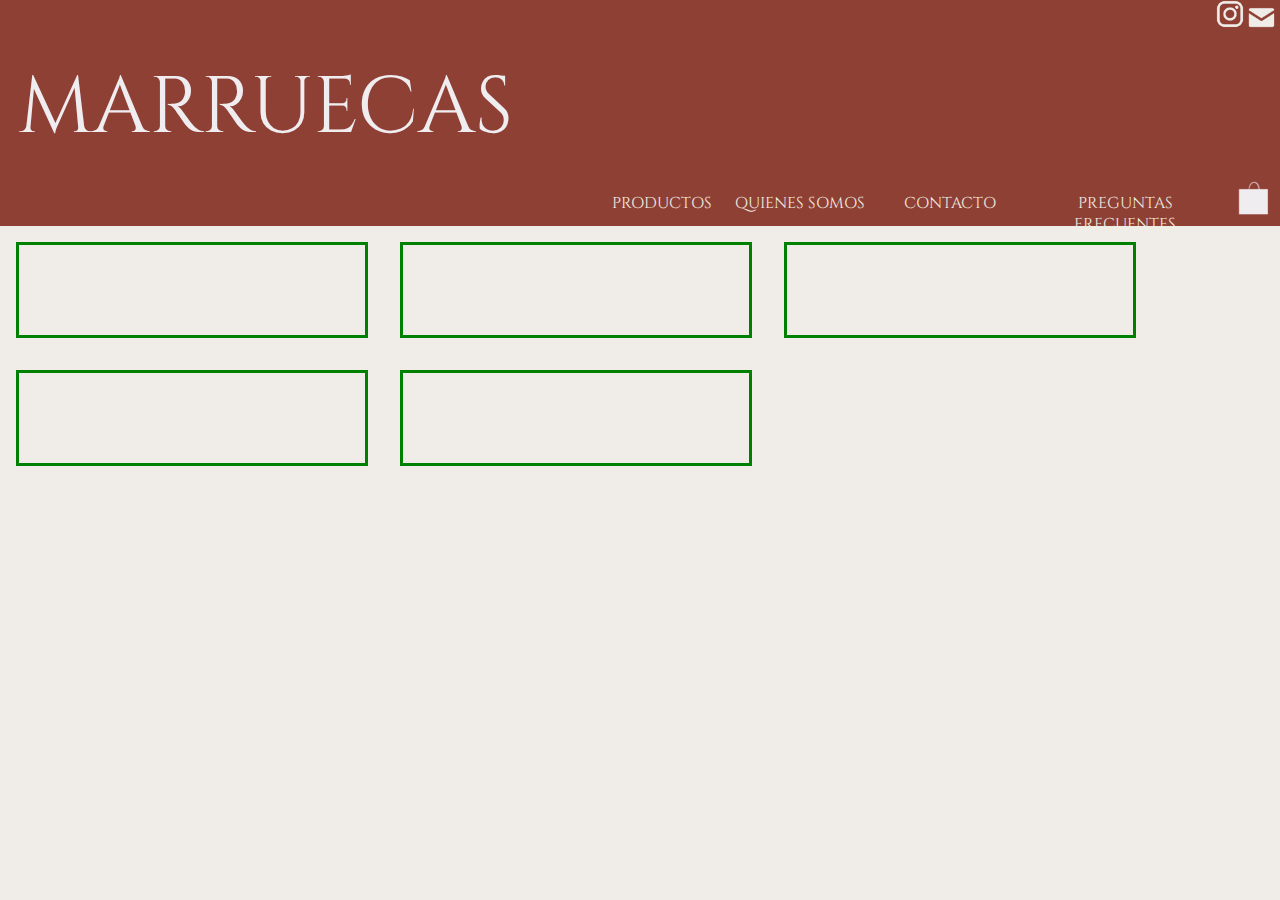
<file: index.html>
<!DOCTYPE html>
<html>
<head>
	<meta charset="utf-8">
	<meta name="viewport" content="width=device-width, user-scalable=no">
	<meta name="description" content="Tienda online oficial de Marruecas. Ropa interior y lencería">
	<meta name="keywords" content="ropa interior, corpiño, corpiños, bombachas, colaless, lencería, ">
	<title>Marruecas Grid</title>
	<link rel="stylesheet" type="text/css" href="css/style.css">
</head>
<body>

	<header>

		<div class="redesheader">
			<a href="https://www.instagram.com/marrueca/"><img src="multimedia/instagram2.png"></a>
			<a><img src="multimedia/mail.png"></a>
		</div>

		<h1><a href="index.html">Marruecas</a></h1>

		<nav>
			<ul>
				<li><a href="secciones/Productos.html">Productos</a></li>
				<li><a href="secciones/quienesomos.html">Quienes somos</a></li>
				<li><a href="secciones/contacto.html">Contacto</a></li>
				<li><a href="secciones/preguntas.html">Preguntas Frecuentes</a></li>
			</ul>
		</nav>
		
		<div class="carritodiv"><a href="secciones/carrito.html"><img src="multimedia/carrito.png" class="carritoimagen"></a></div>

	</header>

	<main>
		<section>

		</section>
		<section>

		</section>
		<section>

		</section>
		<section>

		</section>
		<section>
			
		</section>
	</main>

<!--	<main>

	<section class="mainSinColor">
		<p>novedades</p>
		<a href="secciones/productos.html"><img src="multimedia/foto2.jpg"></a>
		<p>back to basics</p>
	</section>

	<section class="mainColor">
		<img src="multimedia/foto1.jpg">
	</section>

	<section class="mainCuotas">
		<p>Hasta 3 cuotas sin interes.</p>
		<p>Envío gratis a partir de compras mayores a $3000</p> 
	</section>
	
	<section class="mainCarousel">
		<img src="multimedia/conjuntoamy.jpg" alt="">
	</section>

	</main>

	<footer class="footinicio">
		<div class="mail">
			<img src="multimedia/mail.png">
			<input type="submit" class="form-control" id="email" placeholder="Recibí todas las novedades" name="email">
			<input class="btn btn-primary" type="submit" value="Enviar" id="formucentrodos">
		</div>
		<div class="instagram">
		<p>Seguinos en instagram y enterate de todas las novedades</p>
		<a href="https://www.instagram.com/marrueca/"><img src="multimedia/instagram2.png"></a>
		</div>
		<nav>
			<ul>
				<li><a href="secciones/Productos.html">Productos</a></li>
				<li><a href="secciones/quienesomos.html">Quienes somos</a></li>
				<li><a href="secciones/contacto.html">Contacto</a></li>
				<li><a href="secciones/preguntas.html">Preguntas Frecuentes</a></li>
			</ul>
		</nav>
	</footer>

	
<script src="https://cdn.jsdelivr.net/npm/bootstrap@5.0.0-beta1/dist/js/bootstrap.bundle.min.js" integrity="sha384-ygbV9kiqUc6oa4msXn9868pTtWMgiQaeYH7/t7LECLbyPA2x65Kgf80OJFdroafW" crossorigin="anonymous"></script>
<script src="js/main.js"></script>
<script src="js/jquery-3.5.1.js"></script>
</body>
</html>
</file>
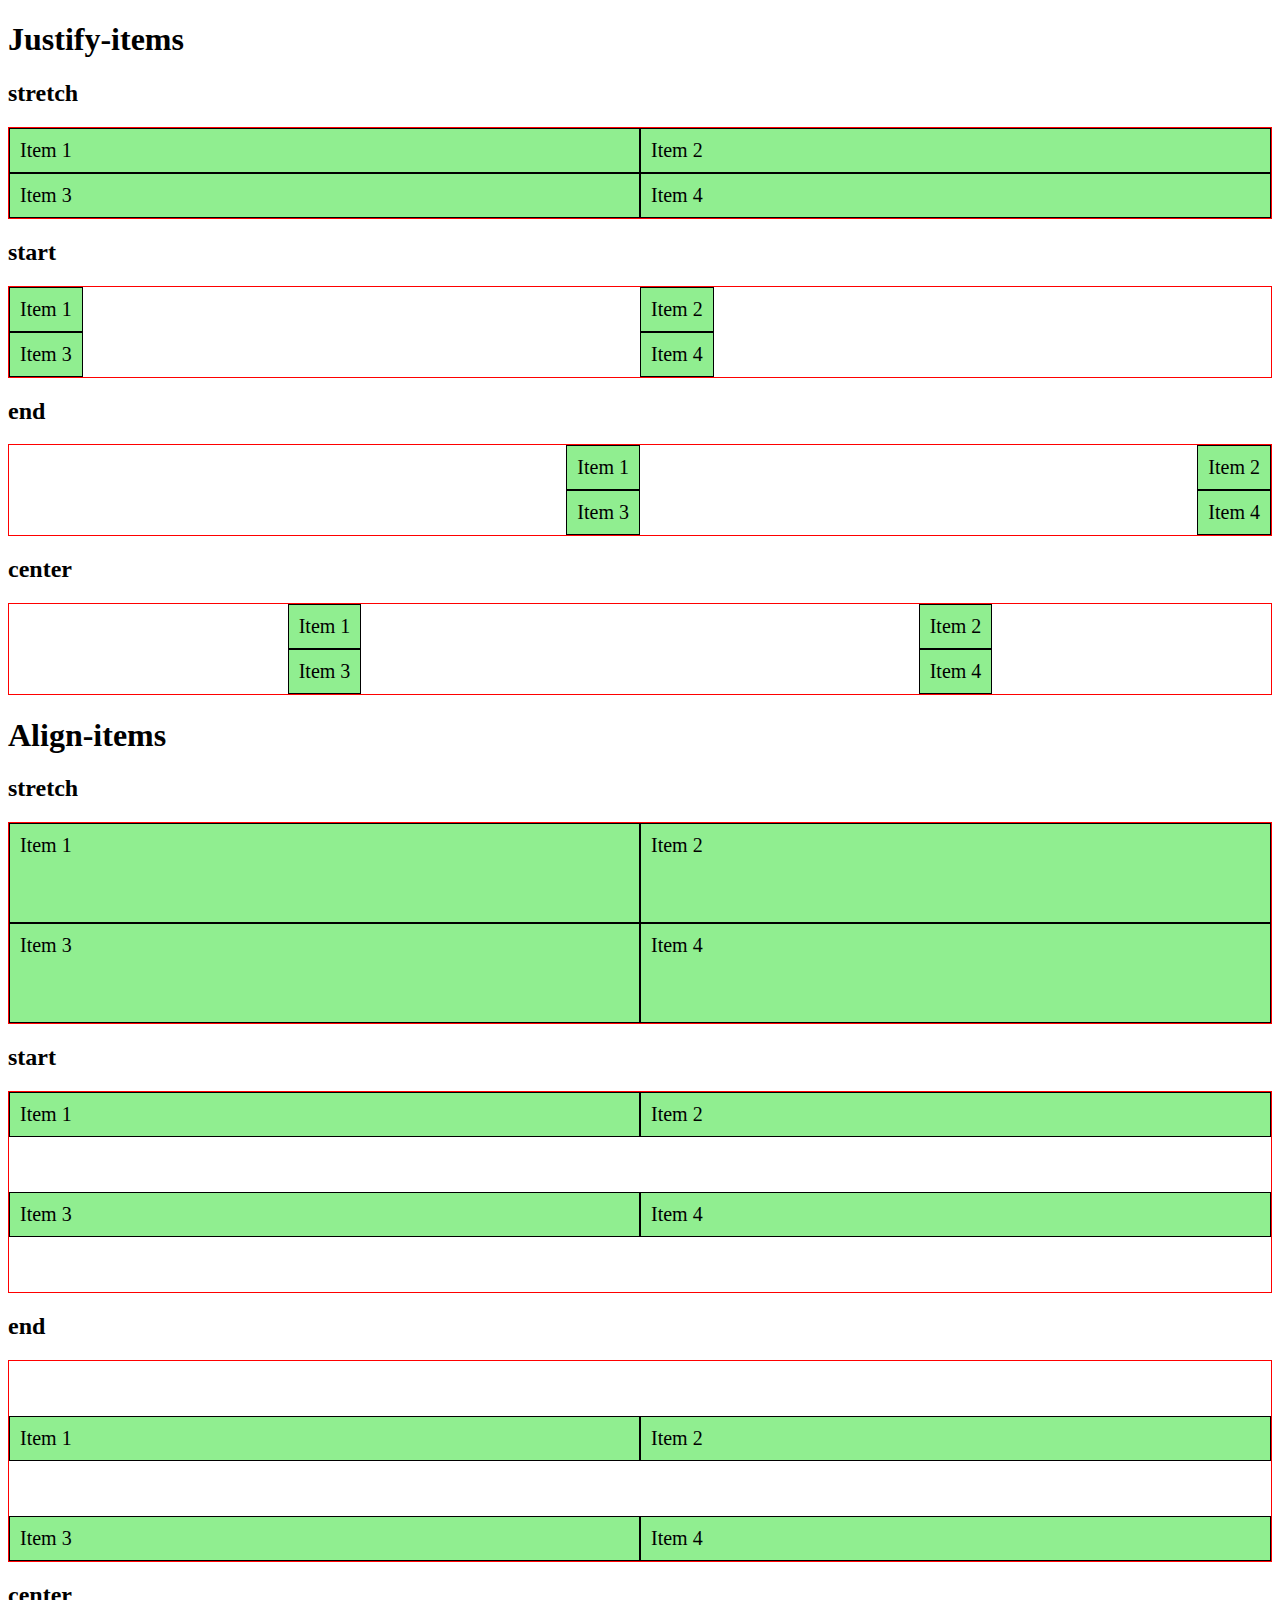
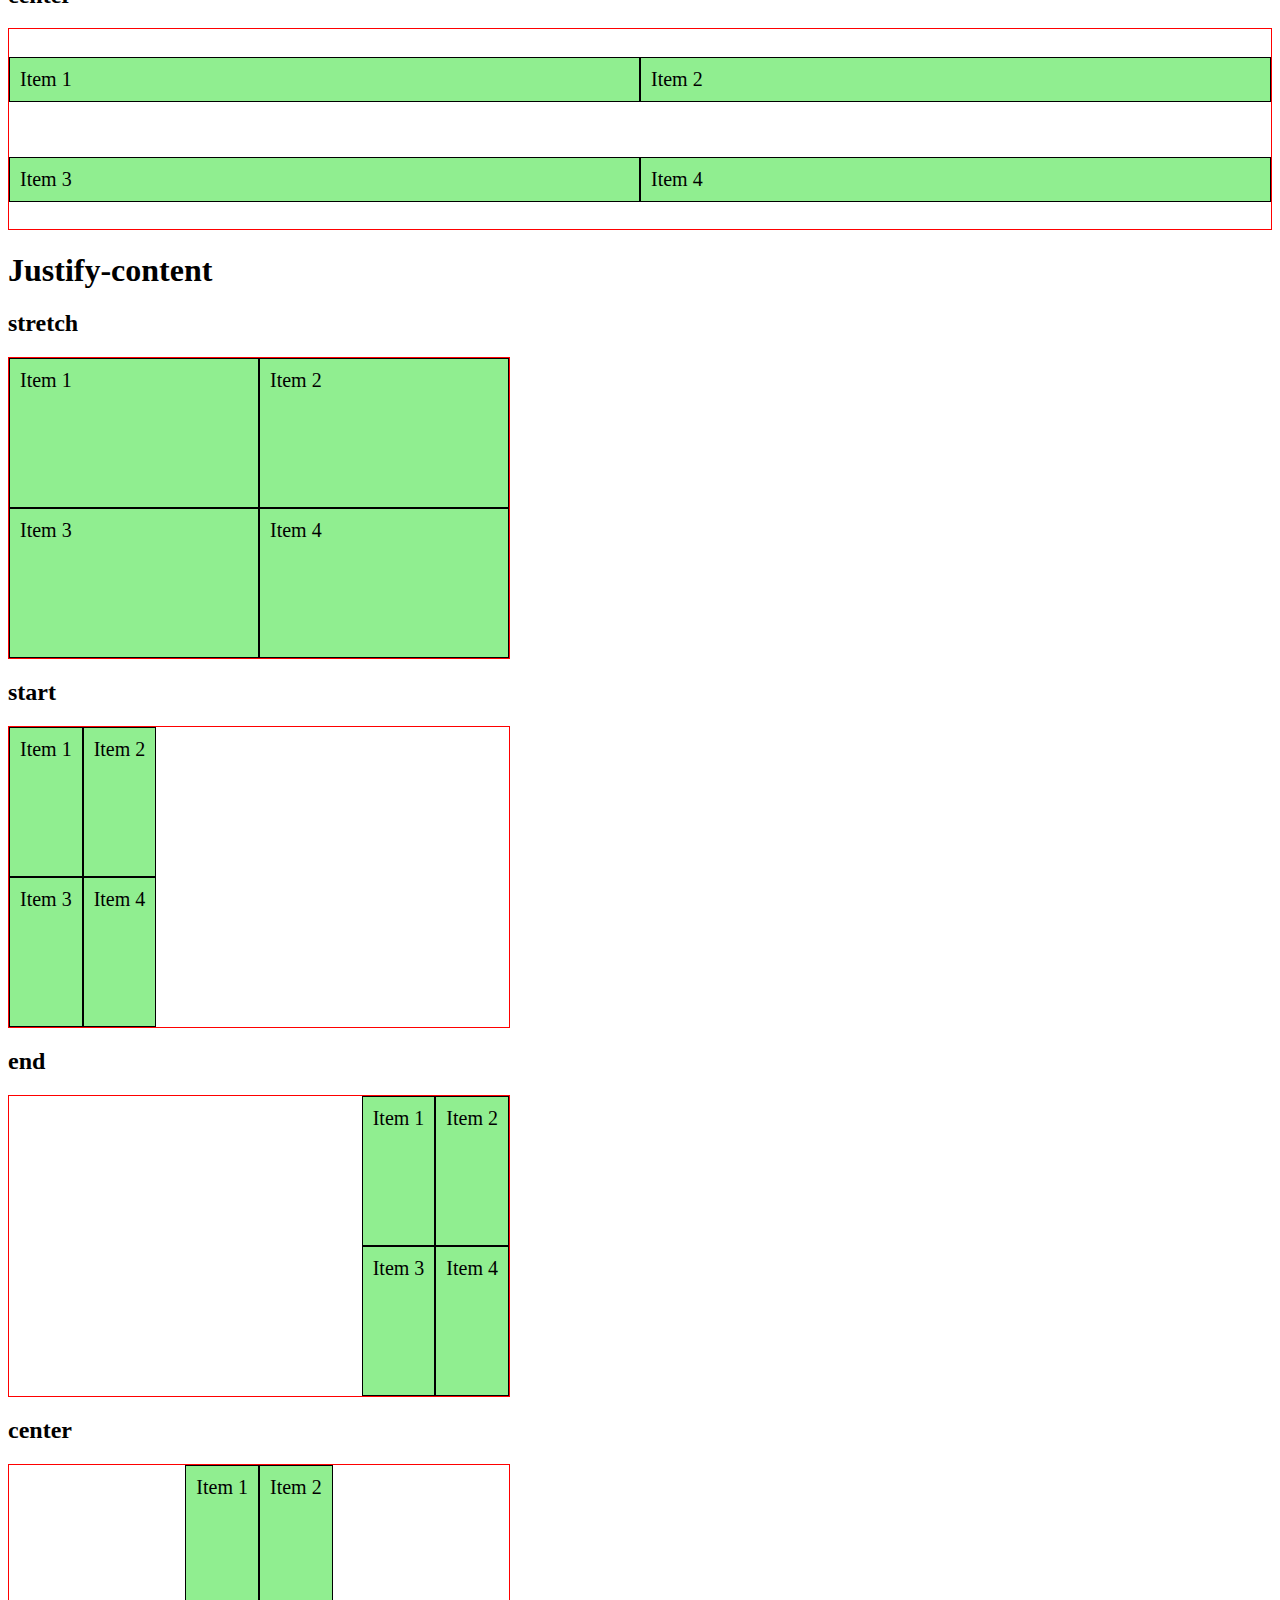
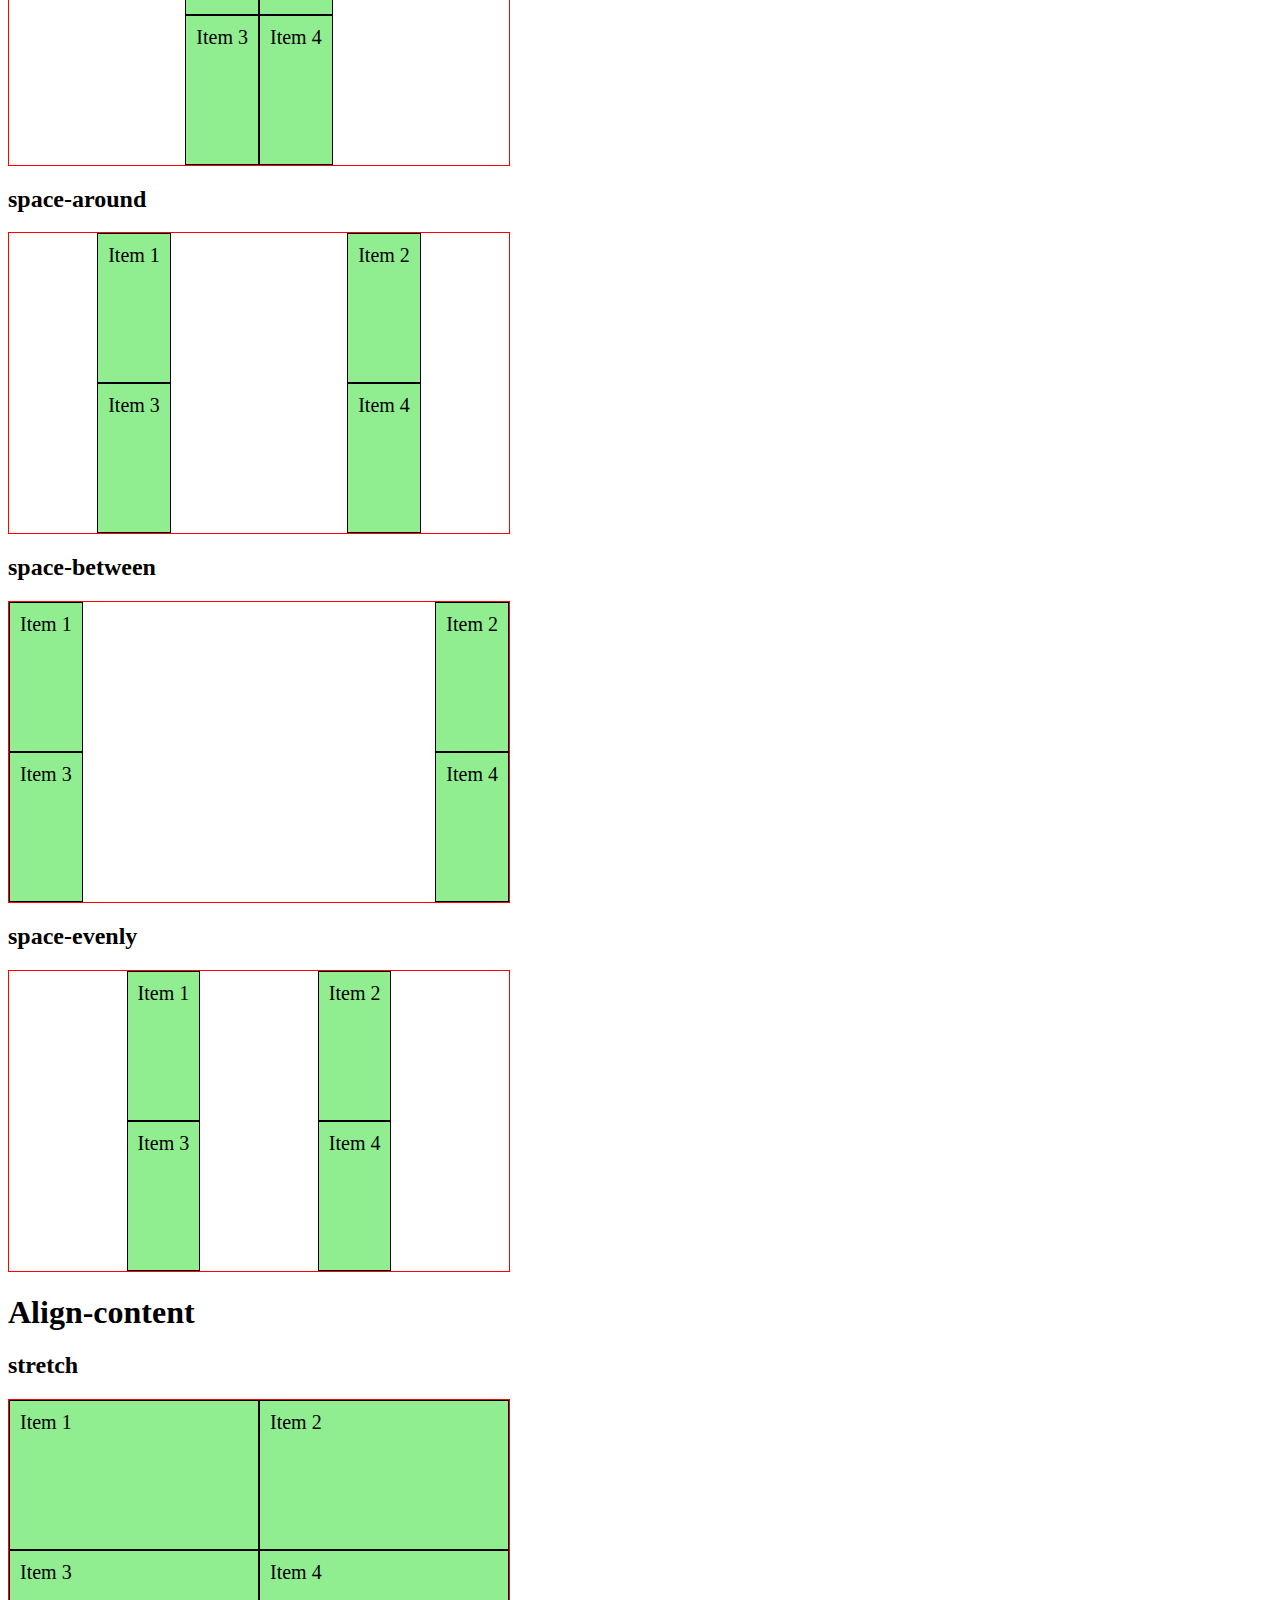
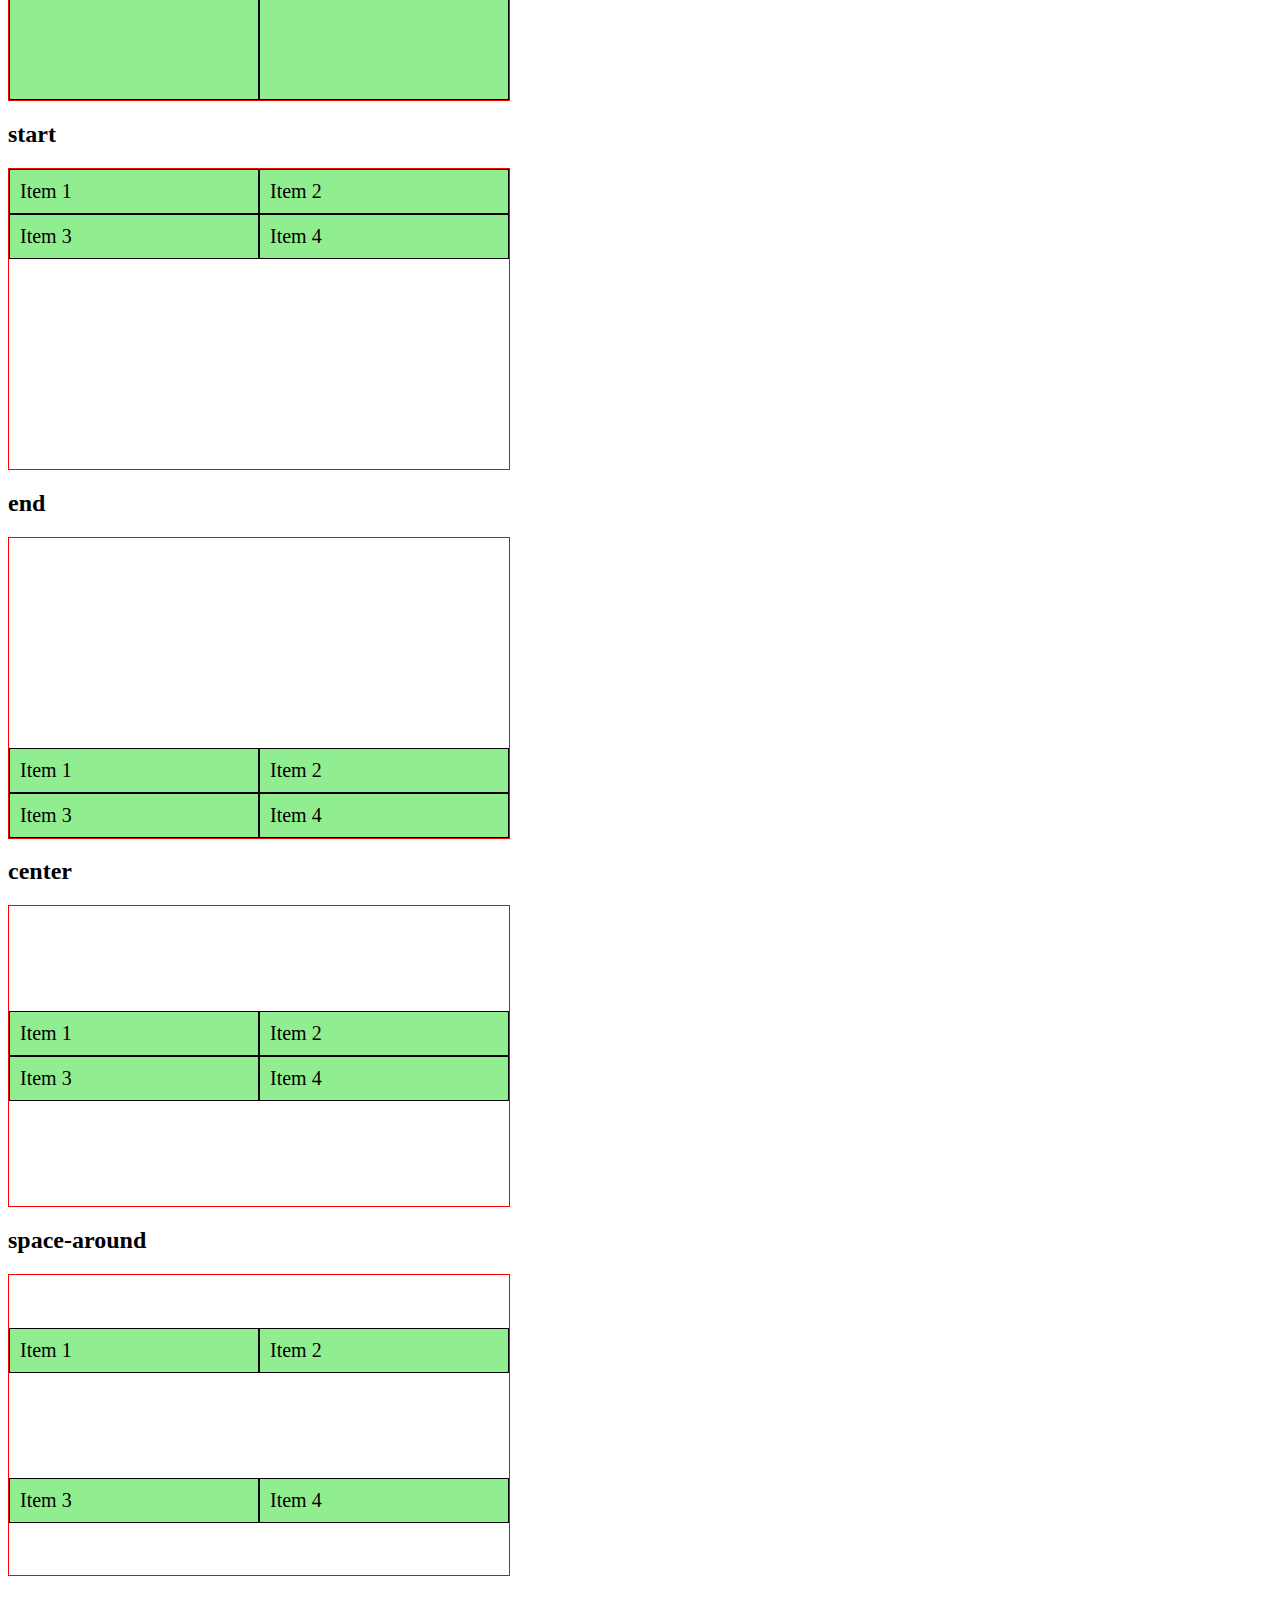
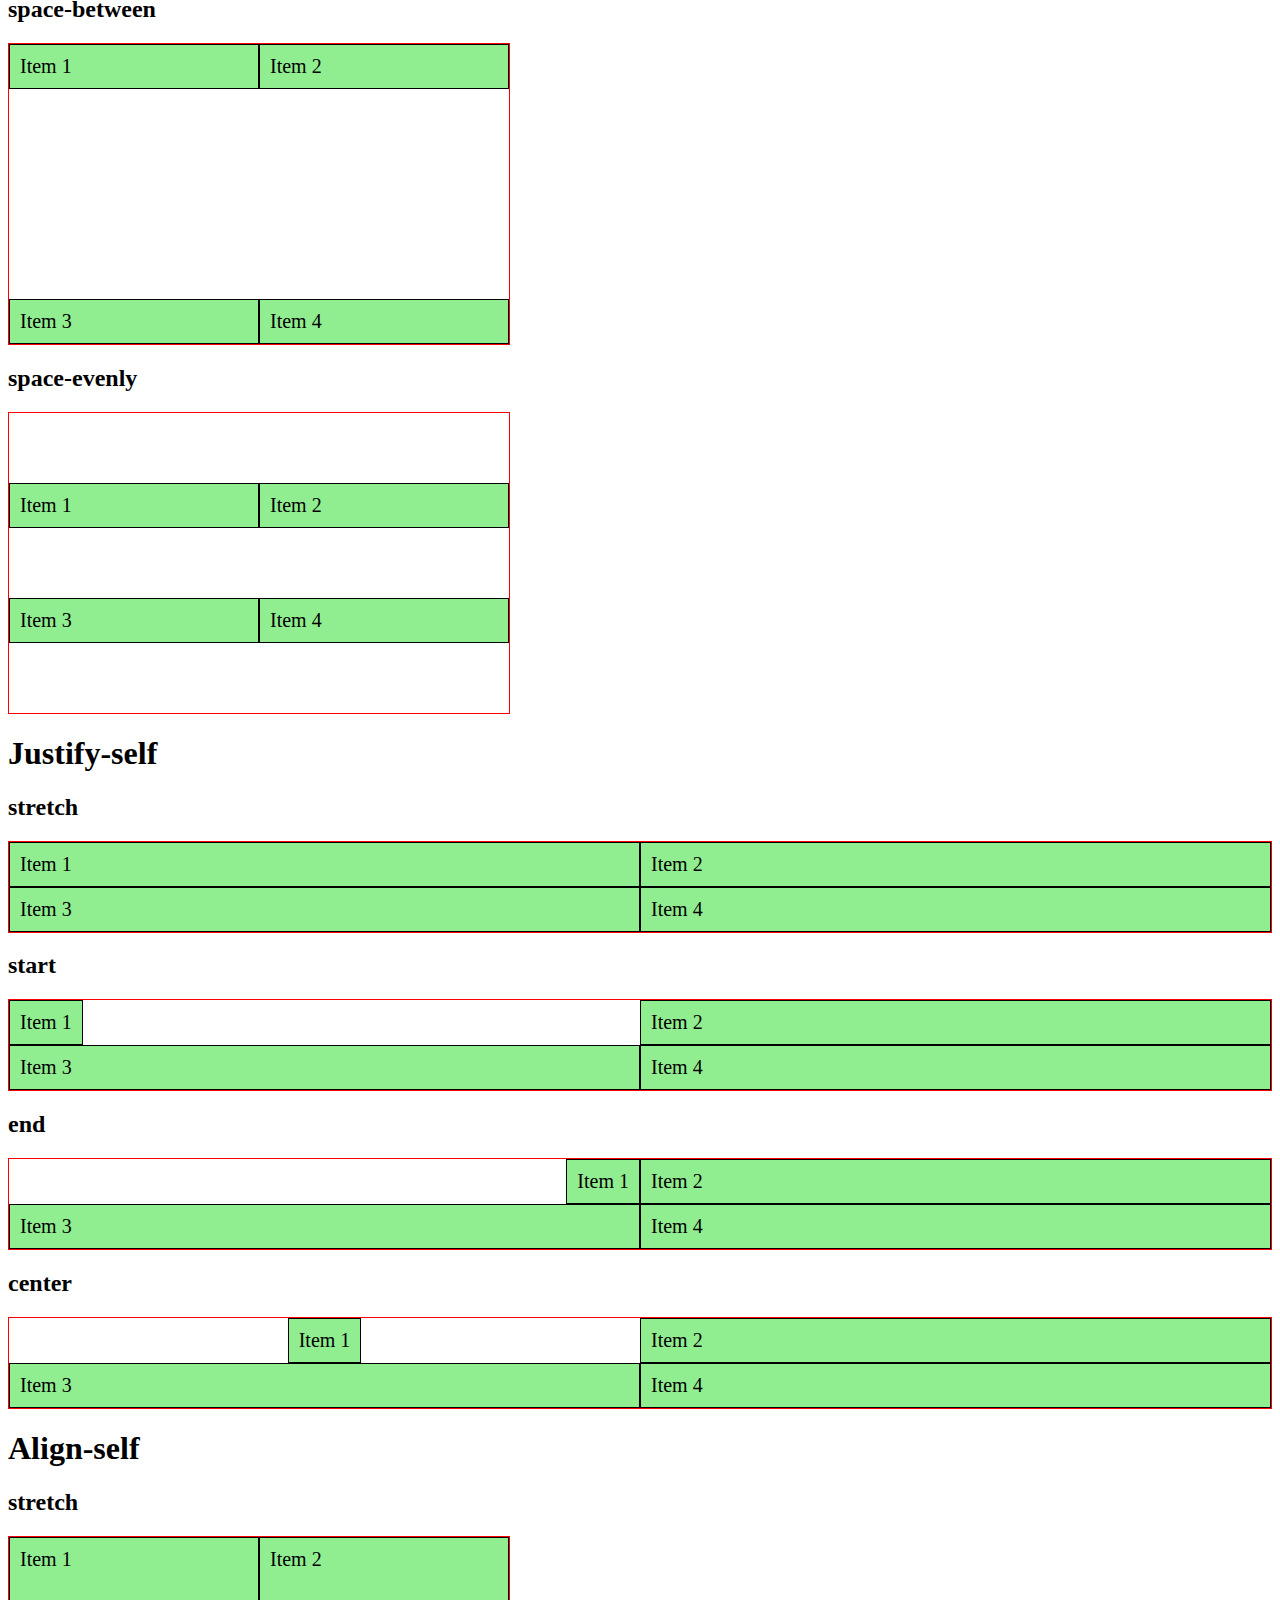
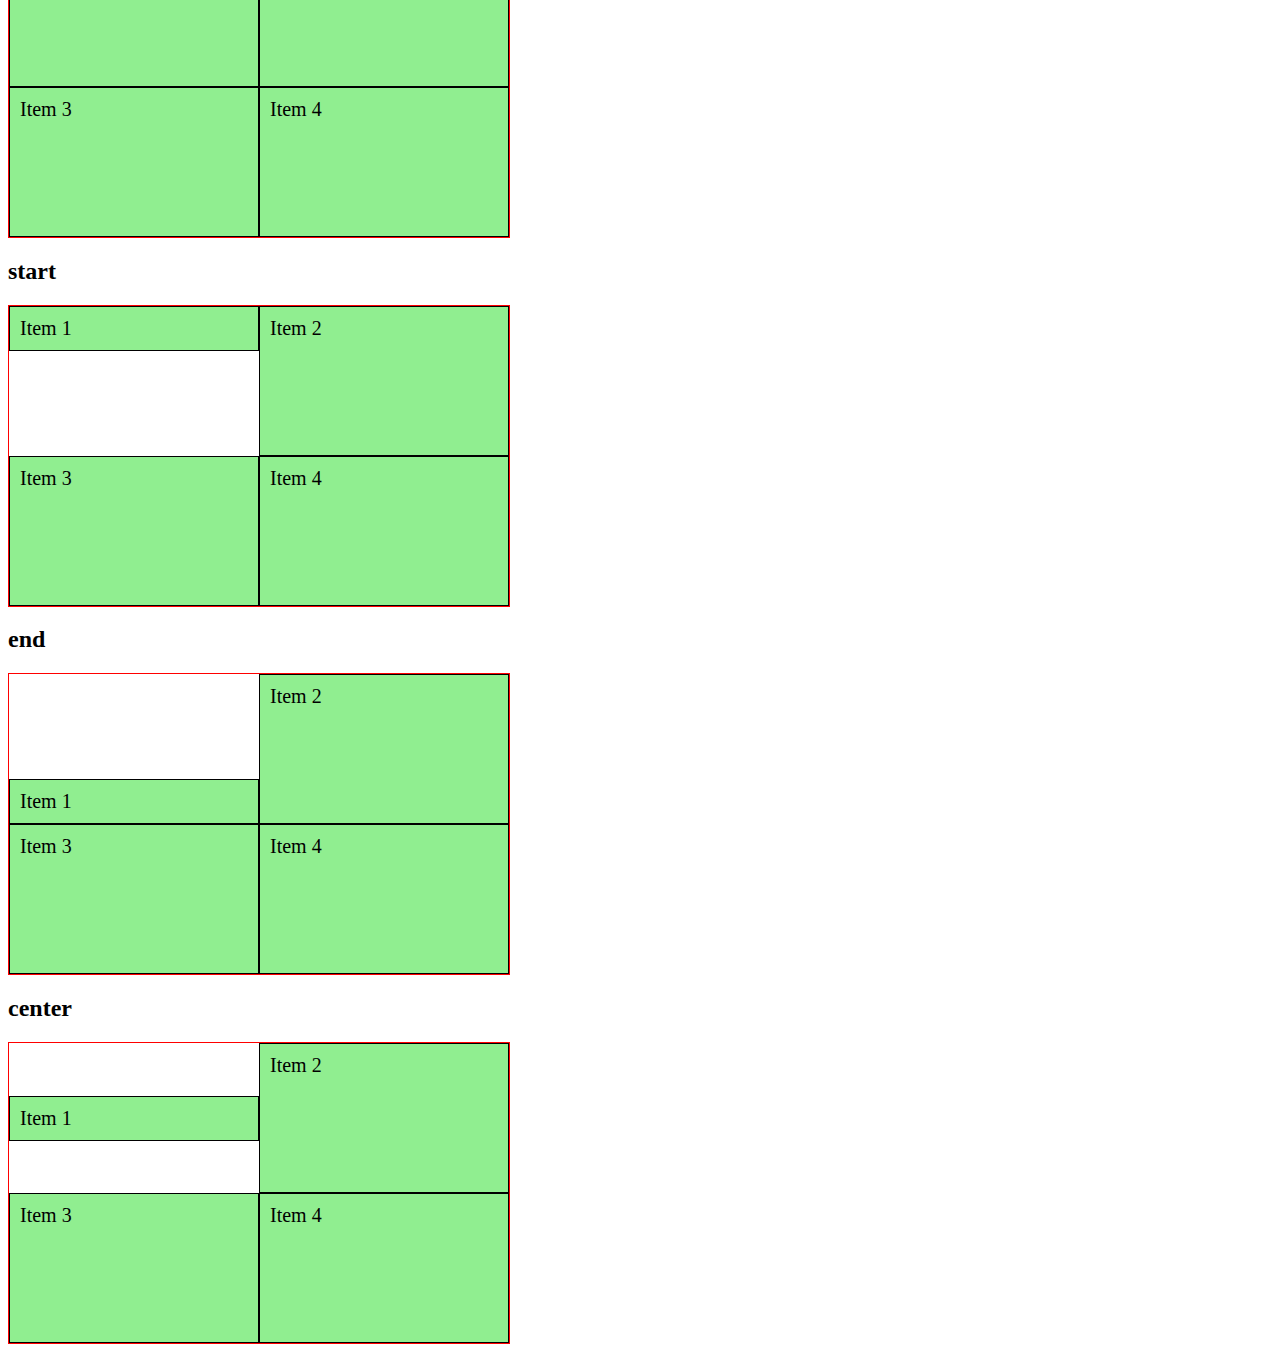
<file: Código simple/grid.html>
<!DOCTYPE html>
<html lang="en">
<head>
	<meta charset="UTF-8">
	<meta name="viewport" content="width=device-width, initial-scale=1.0">
	<link rel="stylesheet" type="text/css" href="grid.css">
	<title>Grid</title>
</head>
<body>
	<h1>Justify-items</h1>
	<h2>stretch</h2>
	<div class="gridRepeat justifyStrecth">
		<div class="item">Item 1</div>
		<div class="item">Item 2</div>
		<div class="item">Item 3</div>
		<div class="item">Item 4</div>
	</div>
	<h2>start</h2>
	<div class="gridRepeat justifyStart">
		<div class="item">Item 1</div>
		<div class="item">Item 2</div>
		<div class="item">Item 3</div>
		<div class="item">Item 4</div>
	</div>
	<h2>end</h2>
	<div class="gridRepeat justifyEnd">
		<div class="item">Item 1</div>
		<div class="item">Item 2</div>
		<div class="item">Item 3</div>
		<div class="item">Item 4</div>
	</div>
	<h2>center</h2>
	<div class="gridRepeat justifyCenter">
		<div class="item">Item 1</div>
		<div class="item">Item 2</div>
		<div class="item">Item 3</div>
		<div class="item">Item 4</div>
	</div>
	<h1>Align-items</h1>
	<h2>stretch</h2>
	<div class="gridHeight alignStretch">
		<div class="item">Item 1</div>
		<div class="item">Item 2</div>
		<div class="item">Item 3</div>
		<div class="item">Item 4</div>
	</div>
	<h2>start</h2>
	<div class="gridHeight alignStart">
		<div class="item">Item 1</div>
		<div class="item">Item 2</div>
		<div class="item">Item 3</div>
		<div class="item">Item 4</div>
	</div>
	<h2>end</h2>
	<div class="gridHeight alignEnd">
		<div class="item">Item 1</div>
		<div class="item">Item 2</div>
		<div class="item">Item 3</div>
		<div class="item">Item 4</div>
	</div>
	<h2>center</h2>
	<div class="gridHeight alignCenter">
		<div class="item">Item 1</div>
		<div class="item">Item 2</div>
		<div class="item">Item 3</div>
		<div class="item">Item 4</div>
	</div>
	<h1>Justify-content</h1>
	<h2>stretch</h2>
	<div class="gridContent justifyContentStretch">
		<div class="item">Item 1</div>
		<div class="item">Item 2</div>
		<div class="item">Item 3</div>
		<div class="item">Item 4</div>
	</div>
	<h2>start</h2>
	<div class="gridContent justifyContentStart">
		<div class="item">Item 1</div>
		<div class="item">Item 2</div>
		<div class="item">Item 3</div>
		<div class="item">Item 4</div>
	</div>
	<h2>end</h2>
	<div class="gridContent justifyContentEnd">
		<div class="item">Item 1</div>
		<div class="item">Item 2</div>
		<div class="item">Item 3</div>
		<div class="item">Item 4</div>
	</div>
	<h2>center</h2>
	<div class="gridContent justifyContentCenter">
		<div class="item">Item 1</div>
		<div class="item">Item 2</div>
		<div class="item">Item 3</div>
		<div class="item">Item 4</div>
	</div>
	<h2>space-around</h2>
	<div class="gridContent justifyContentSpaceAround">
		<div class="item">Item 1</div>
		<div class="item">Item 2</div>
		<div class="item">Item 3</div>
		<div class="item">Item 4</div>
	</div>
	<h2>space-between</h2>
	<div class="gridContent justifyContentSpaceBetween">
		<div class="item">Item 1</div>
		<div class="item">Item 2</div>
		<div class="item">Item 3</div>
		<div class="item">Item 4</div>
	</div>
	<h2>space-evenly</h2>
	<div class="gridContent justifyContentSpaceEvenly">
		<div class="item">Item 1</div>
		<div class="item">Item 2</div>
		<div class="item">Item 3</div>
		<div class="item">Item 4</div>
	</div>
	<h1>Align-content</h1>
	<h2>stretch</h2>
	<div class="gridContent alignContentStretch">
		<div class="item">Item 1</div>
		<div class="item">Item 2</div>
		<div class="item">Item 3</div>
		<div class="item">Item 4</div>
	</div>
	<h2>start</h2>
	<div class="gridContent alignContentStart">
		<div class="item">Item 1</div>
		<div class="item">Item 2</div>
		<div class="item">Item 3</div>
		<div class="item">Item 4</div>
	</div>
	<h2>end</h2>
	<div class="gridContent alignContentEnd">
		<div class="item">Item 1</div>
		<div class="item">Item 2</div>
		<div class="item">Item 3</div>
		<div class="item">Item 4</div>
	</div>
	<h2>center</h2>
	<div class="gridContent alignContentCenter">
		<div class="item">Item 1</div>
		<div class="item">Item 2</div>
		<div class="item">Item 3</div>
		<div class="item">Item 4</div>
	</div>
	<h2>space-around</h2>
	<div class="gridContent alignContentSpaceAround">
		<div class="item">Item 1</div>
		<div class="item">Item 2</div>
		<div class="item">Item 3</div>
		<div class="item">Item 4</div>
	</div>
	<h2>space-between</h2>
	<div class="gridContent alignContentSpaceBetween">
		<div class="item">Item 1</div>
		<div class="item">Item 2</div>
		<div class="item">Item 3</div>
		<div class="item">Item 4</div>
	</div>
	<h2>space-evenly</h2>
	<div class="gridContent alignContentSpaceEvenly">
		<div class="item">Item 1</div>
		<div class="item">Item 2</div>
		<div class="item">Item 3</div>
		<div class="item">Item 4</div>
	</div>
	<h1>Justify-self</h1>
	<h2>stretch</h2>
	<div class="gridRepeat">
		<div class="item justifySelfStretch">Item 1</div>
		<div class="item">Item 2</div>
		<div class="item">Item 3</div>
		<div class="item">Item 4</div>
	</div>
	<h2>start</h2>
	<div class="gridRepeat">
		<div class="item justifySelfStart">Item 1</div>
		<div class="item">Item 2</div>
		<div class="item">Item 3</div>
		<div class="item">Item 4</div>
	</div>
	<h2>end</h2>
	<div class="gridRepeat">
		<div class="item justifySelfEnd">Item 1</div>
		<div class="item">Item 2</div>
		<div class="item">Item 3</div>
		<div class="item">Item 4</div>
	</div>
	<h2>center</h2>
	<div class="gridRepeat">
		<div class="item justifySelfCenter">Item 1</div>
		<div class="item">Item 2</div>
		<div class="item">Item 3</div>
		<div class="item">Item 4</div>
	</div>
	<h1>Align-self</h1>
	<h2>stretch</h2>
	<div class="gridContent">
		<div class="item alignSelfStretch">Item 1</div>
		<div class="item">Item 2</div>
		<div class="item">Item 3</div>
		<div class="item">Item 4</div>
	</div>
	<h2>start</h2>
	<div class="gridContent">
		<div class="item alignSelfStart">Item 1</div>
		<div class="item">Item 2</div>
		<div class="item">Item 3</div>
		<div class="item">Item 4</div>
	</div>
	<h2>end</h2>
	<div class="gridContent">
		<div class="item alignSelfEnd">Item 1</div>
		<div class="item">Item 2</div>
		<div class="item">Item 3</div>
		<div class="item">Item 4</div>
	</div>
	<h2>center</h2>
	<div class="gridContent">
		<div class="item alignSelfCenter">Item 1</div>
		<div class="item">Item 2</div>
		<div class="item">Item 3</div>
		<div class="item">Item 4</div>
	</div>


</body>
</html>
</file>
<file: css/style.css>
@import url('https://fonts.googleapis.com/css2?family=Cinzel:wght@400;500;600;700;800;900&display=swap');

*{
	margin: 0%;
	padding: 0%;
}

head{
	font-size: 62,5%;
}


body{
	background-color: #f0ede8;
	font-family: 'cinzel';
}

header{
	background-color: #8f4035;
	display: grid;
	width: 100%;
	grid-template-columns: 46% 40% 9% 5%; /*Le pongo cuatro columnas porque quiero que instagram y mail estén al final*/
	grid-template-rows:  16% 16% 16% 16% 16% 16%;
	grid-template-areas:
	"... ... ... redes"
	"marruecas ... ... ..."
	"marruecas ... ... ..."
	"... ... ... ..."
	"... ... ... ..."
	"... nav nav carritodiv";
}


.redesheader{
	grid-area: redes;
}


.redesheader img{
	width: 43%;
}


header h1{
	grid-area: marruecas;
	margin-top: 3%;
	margin-left: 3%;
}

header h1 a{
	font-weight: 400;
	color: #f0edf0;
	font-size: 250%;
	text-transform: uppercase;	
	text-decoration: none;
}

nav{
	font-weight: 400;
	grid-area: nav;
}

nav a{
	color: #f0ede0;
	text-decoration: none;
}

nav ul{
	display: grid;
	grid-template-columns: 20% 24% 24% 32%;
	width: 100%;
	padding: 2%;
	text-align: center;

}

nav ul li{	
	list-style: none;
    font-size: 99%;
    margin-left: 1%;
    margin-right: 4%;
	text-transform: uppercase;
	color:pink;
}

nav ul li a:hover{
	text-decoration: underline;
	transform: scaleY(-3px);
}
.carritoimagen{
	width: 100%;
}

.carritodiv{
	grid-area: carritodiv;
	width: 57%;
	height: 1%;
    margin-left: 30%;
}

main{
	display: grid;
	grid-template-columns: 30% 30% 30%;

}

section{
	margin: 1rem;
	height: 10vh;
	border-style:solid;
	border-color: green;
}

/*
main{
	display: grid;
	grid-template-areas: 
	"sincolor color"
	"cuotas cuotas"
	"carousel carousel";
	grid-template-columns: 50% 50%;
}

.mainColor{
	background-color: #1a4400;
	grid-area: color;
}

.mainSinColor{
	grid-area: sincolor;

}

.mainCuotas{
	color: #f0ede8;
	font-size: 150%;
	background-color: #40765f;
	grid-area: cuotas;
}
.mainCarousel{
	width: 100%;
	grid-area: carousel;
}

img{
	width: 90%;
}

footer{
	color: #f0ede8;
	background-color: #967844;
	padding: 3%;
}

footer nav {
	margin-top: 4%;
	width: 80%;
	margin-left: 10%;
	margin-right: 10%;
}

footer nav ul li{	
	margin-left: 10%;
	margin-right: 1%;
}

footer p{
	font-size: 150%;
	text-transform: uppercase;
	text-align: center;
}

footer img{
	margin: 2%;
	width: 3%;
}

footer #formucentrodos{
	margin-left: 2%;
	border-color: #1a4400;
	background-color: #1a4400;
	color: #f0ede8;
}

footer .mail img {
	width: 7%;
}


footer .mail{
	margin-left: 29%;
	margin-top: 5%;
	margin-bottom: 5%;
	display: flex;
	align-items: center;
	width: 40%;
}

footer a{
	display: flex;
	justify-content: center;
}
.mainproductos{
	margin: 6%;
    margin-left: 4%;
    width: 64%;
    display: grid;
    grid-column-gap: 15%;
    grid-template-columns: 38% 38% 38%;
    grid-row-gap: 5%;
    margin-bottom: 30%;
}
.mainproductos img{
	width: 100%;
	margin: 1%;
}

.mainproductos label{
	font-weight: 600;
	margin: 7%;
	display: flex;
	justify-content: center;
}

.mainproductos div{
	padding: 2%;
	padding-right: 4%;
	border-style: solid;
	border-color: #40765f;
	border-width: 1px;
}

.mainproductos div .cajatallecolor{
	border-width: 0px;
}

.mainproductos input{
	width: 80%;
	margin: 10%;
	border-style: solid;
	border-color: #1a4400;
	background-color: #1a4400;
	color: #f0ede8;
	text-transform: uppercase;
	text-align: center;
}


.mainproductos p{
	margin-top: 3% ;
	text-align: center;
	font-weight: 600;
}

.container{
	margin-top: 5%;
	margin-bottom: 5%;
	color: #1a4400;
	display: flex;
	justify-content: center;
	text-align: center;
	width: 60%;
	font-size: 120%;
}

.container form {
	width: 100%;
}

.container div{
	margin: 5%;
}

#formucentrodos{
	color: #f0ede8;
	background-color: #1a4400;
	border-color: #1a4400;
	width: 15%;
}
</file>
<file: Código simple/grid.css>
.item {
	border: solid 1px black;
	background-color: lightgreen;
	font-size: 20px;
	padding: 10px;
}
.gridFijas {
	border: solid 1px red;
	display: grid;
	grid-template-columns: 300px 100px; 
    grid-template-rows: 40px 100px;
}
.gridFracciones {
	border: solid 1px red;
	display: grid;
	grid-template-columns: 2fr 1fr; 
    grid-template-rows: 3fr 1fr;
}
.gridRepeat {
	border: solid 1px red;
	display: grid;
	grid-template-columns: repeat(2, 1fr); 
    grid-template-rows: repeat(2, 1fr);
}
.gridHeight {
	border: solid 1px red;
	display: grid;
	grid-template-columns: repeat(2, 1fr); 
    grid-template-rows: 100px 100px;
}
.gridContent {
	border: solid 1px red;
	display: grid;
	grid-template-columns: auto auto; 
    grid-template-rows: auto auto;
    width: 500px;
    height: 300px;
}

.justifyStart {
	justify-items: start;
}
.justifyStretch {
	justify-items: stretch;
}
.justifyEnd {
	justify-items: end;
}
.justifyCenter {
	justify-items: center;
}
.alignStretch {
	align-items: stretch;
}
.alignStart {
	align-items: start;
}
.alignEnd {
	align-items: end;
}
.alignCenter {
	align-items: center;
}
.justifyContentStretch {
	justify-content: stretch;
}
.justifyContentStart {
	justify-content: start;
}
.justifyContentEnd {
	justify-content: end;
}
.justifyContentCenter {
	justify-content: center;
}
.justifyContentSpaceAround {
	justify-content: space-around;
}
.justifyContentSpaceBetween {
	justify-content: space-between;
}
.justifyContentSpaceEvenly {
	justify-content: space-evenly;
}
.alignContentStretch {
	align-content: stretch;
}
.alignContentStart {
	align-content: start;
}
.alignContentEnd {
	align-content: end;
}
.alignContentCenter {
	align-content: center;
}
.alignContentSpaceAround {
	align-content: space-around;
}
.alignContentSpaceBetween {
	align-content: space-between;
}
.alignContentSpaceEvenly {
	align-content: space-evenly;
}
.justifySelfStretch {
	justify-self: stretch;
}
.justifySelfStart {
	justify-self: start;
}
.justifySelfEnd {
	justify-self: end;
}
.justifySelfCenter {
	justify-self: center;
}
.alignSelfStretch {
	align-self: stretch;
}
.alignSelfStart {
	align-self: start;
}
.alignSelfEnd {
	align-self: end;
}
.alignSelfCenter {
	align-self: center;
}
.order {
	justify-self: center;
	align-self: center; 
}
@media only screen and (max-width: 768px) {
	.gridAreas {
		grid-template-rows: 100px 1fr 1fr 1fr 75px;
		grid-template-columns: 20% auto;
  		grid-template-areas: 
			"nav header"
			"nav productos"
			"nav servicios"
			"nav aside"
			"nav footer";
	}
	.item {
		background-color: lightblue;
	}
}
@media only screen and (max-width: 480px) {
	.gridAreas {
		grid-template-rows: 75px 100px 1fr 1fr 1fr 75px;
		grid-template-columns: auto;
  		grid-template-areas: 
			"nav"
			"header"
			"productos"
			"servicios"
			"aside"
			"footer";
	}
	.item {
		background-color: lightyellow;
	}
}
</file>
